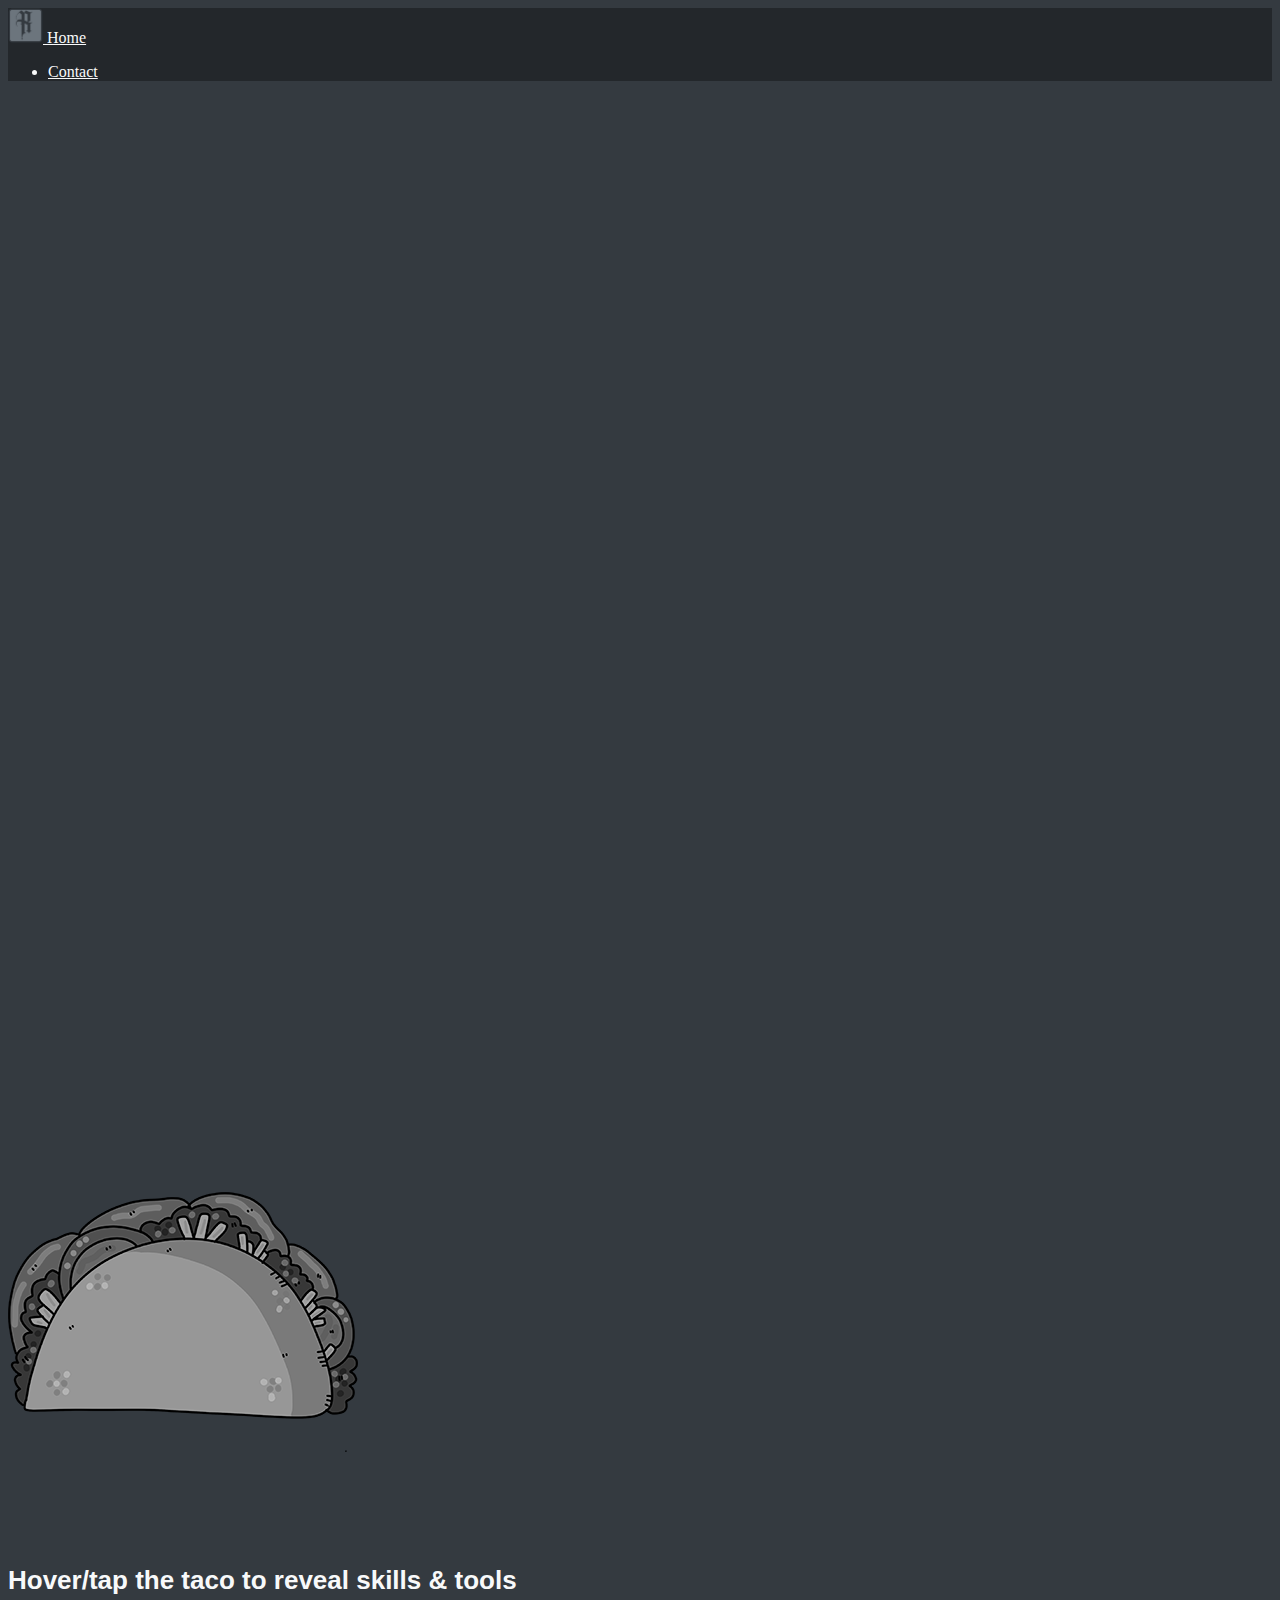
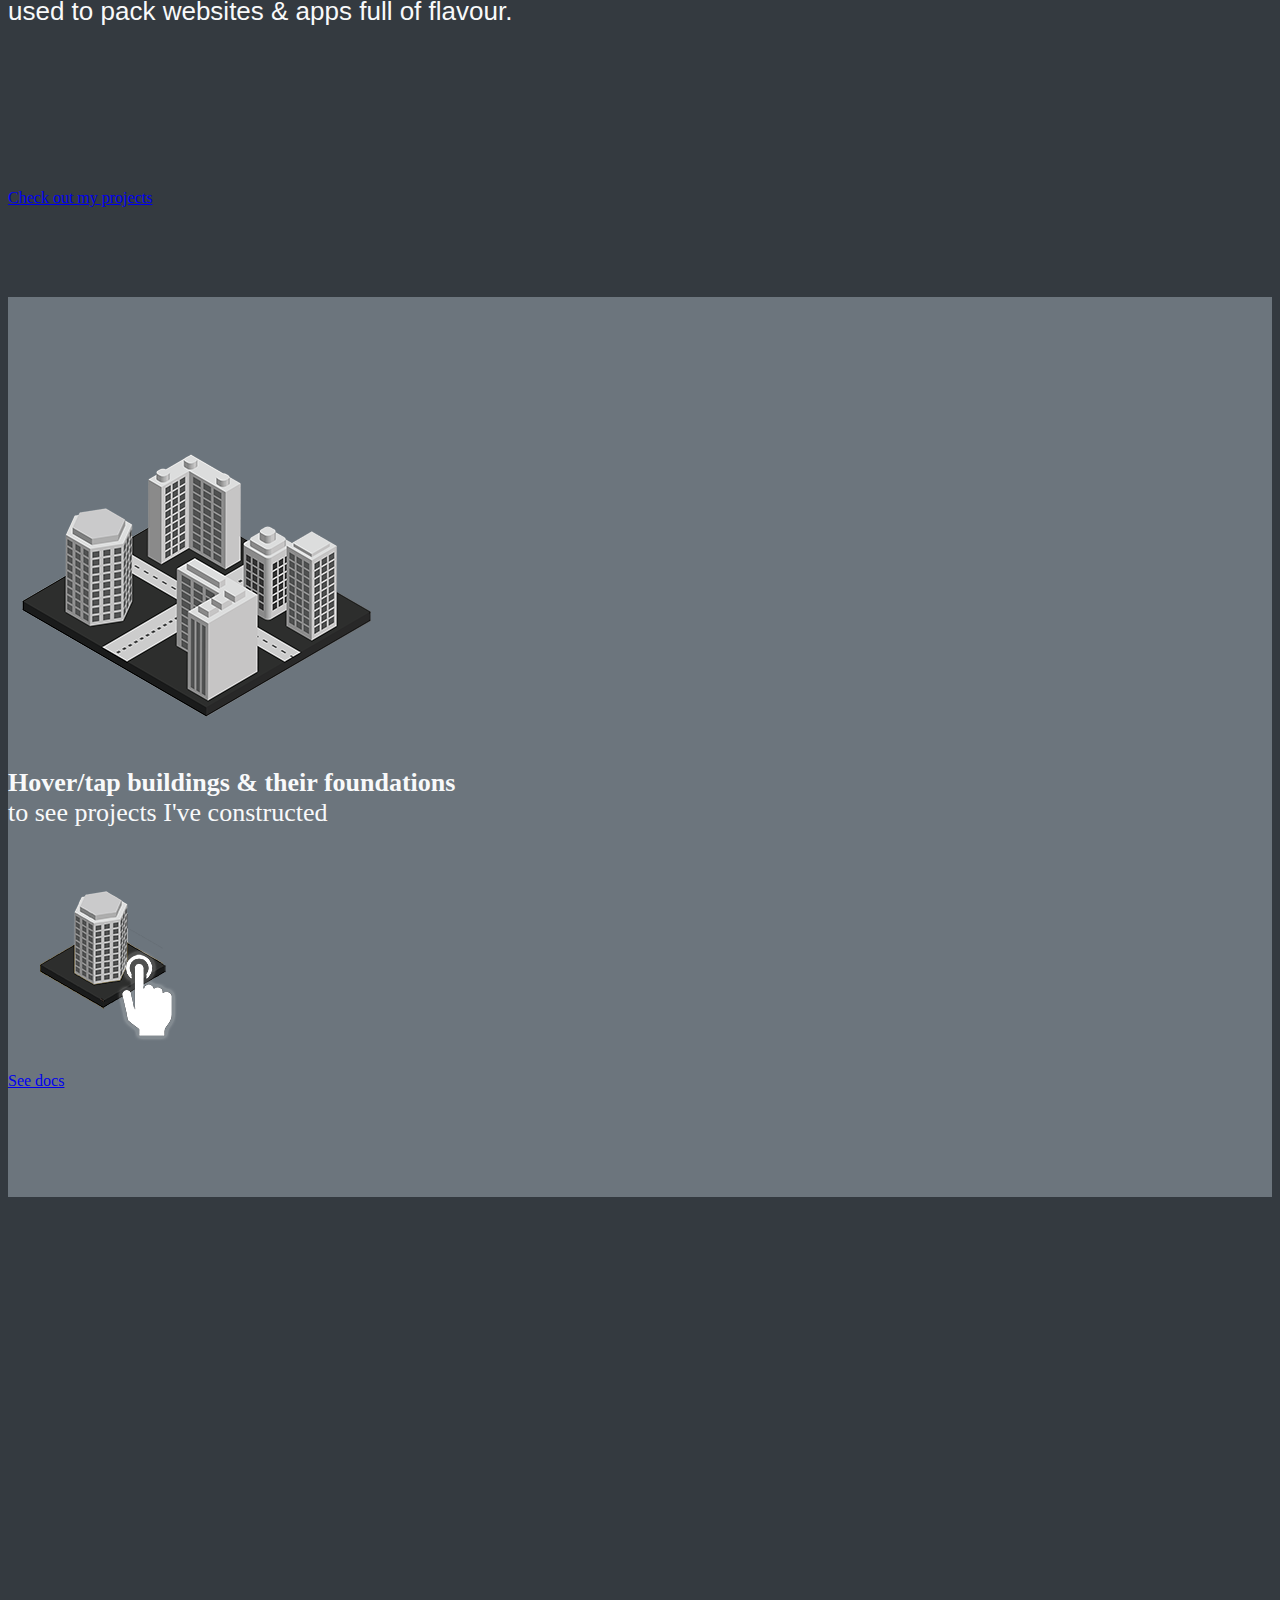
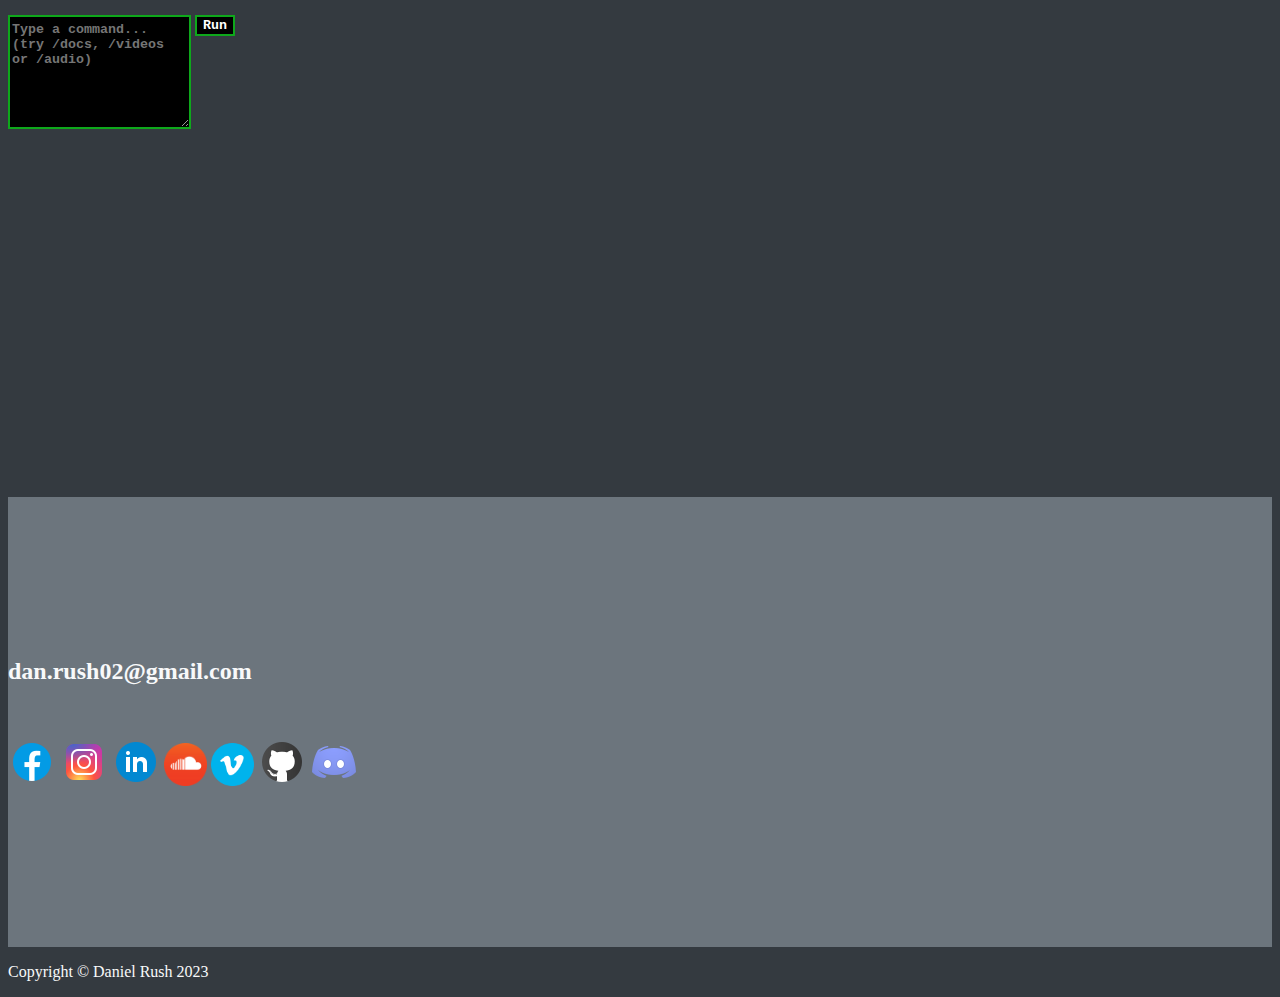
<file: index.html>
<!doctype html>
<html lang="en">
  <head>
    <!-- Required meta tags -->
    <meta charset="utf-8">
    <meta name="viewport" content="width=device-width, initial-scale=1">

    <!-- Bootstrap CSS -->
    <link href="https://cdn.jsdelivr.net/npm/bootstrap@5.0.2/dist/css/bootstrap.min.css" rel="stylesheet" integrity="sha384-EVSTQN3/azprG1Anm3QDgpJLIm9Nao0Yz1ztcQTwFspd3yD65VohhpuuCOmLASjC" crossorigin="anonymous">
    <!-- Custom CSS -->
    <link href="css/custom.css" rel="stylesheet" type="text/css">
    <script
			  src="https://code.jquery.com/jquery-3.6.4.js"
			  integrity="sha256-a9jBBRygX1Bh5lt8GZjXDzyOB+bWve9EiO7tROUtj/E="
			  crossorigin="anonymous"></script>
    <link rel="icon" type="image/png" href="img/favicon.ico">
    <title>Daniel Rush</title>
  </head>
  <body>
    <!-- Navigation -->
    <nav class="navbar navbar-expand-lg navbar-dark nav-bg-dark fixed-top">
        <div class="container px-4">
        <a class="navbar-brand" href="#">
            <img class="img img-fluid" src="img/r_symbol_logo.png" alt="Daniel Rush Logo" width="35" height="35">
            Home</a>

          <ul class="navbar-nav ms-auto">

            <li class="nav-item">
                <a class="nav-link" href="#contact">Contact</a>
              </li>
          </ul>

        </div>
      </nav>

<!-- Header -->
<section class="bg-gradient min-vh-100">
  <div id="carouselExampleControls" data-bs-interval="3500" class="carousel slide w-100 h-100 min-vh-100 fade-in"  data-bs-ride="carousel">
    <div class="carousel-inner d-flex align-items-center h-100">
      <div class="carousel-item active text-center">
        <img class="img img-fluid" src="img/r_symbol_logo.png" alt="Daniel Rush Logo" width="400" height="400">
        <br>
        <h1 class="fw-bolder">Daniel Rush</h1>
        <p class="lead fw-normal text-white-50 mb-0">Full-stack dev / game dev / pro audio</p>
        <p></p>
        <a class="btn btn-lg btn-outline-info" href="#section-1">Find out more</a>
</div>
      <div class="carousel-item text-center">
        <div class="speech-bubble3" style="color:#FFF;">
          <p>Hi, I'm Daniel Rush. I'm a web developer, game developer and audio programmer from Manchester, UK (The Rainy City).</p>
        </div>
        <div class="headshot-switch">
      </div>
      <p></p>
        <a class="btn btn-lg btn-outline-info" href="#section-1">Find out more</a>
      </div>
    </div>
    <button class="carousel-control-prev" type="button" data-bs-target="#carouselExampleControls" data-bs-slide="prev">
      <span class="carousel-control-prev-icon" aria-hidden="true"></span>
      <span class="visually-hidden">Previous</span>
    </button>
    <button class="carousel-control-next" type="button" data-bs-target="#carouselExampleControls" data-bs-slide="next">
      <span class="carousel-control-next-icon" aria-hidden="true"></span>
      <span class="visually-hidden">Next</span>
    </button>
  </div>

</section>





    
              <!-- Header
        <header class="bg-primary bg-gradient text-white">
            <div class="container px-4 text-center">
                <img class="img img-fluid" src="img/r_symbol_logo.png" alt="Daniel Rush Logo" width="400" height="400">
                <br>
                <h1 class="fw-bolder">Daniel Rush</h1>
                <p class="lead fw-normal text-white-50 mb-0">Full-stack dev / game dev / pro audio</p>
                <p></p>
                <a class="btn btn-lg btn-outline-info" href="#section-1">Find out more</a>
            </div>
        </header>-->

    <!-- Section 1 -->
    <section class="text-center" id="section-1">
        <div class="container" style="height:60vh;">
            <div class="row">
                <div class="col-md-6">
                    <img id="taco-image" class="taco" src="img/taco_bw_350x290.png" usemap="#image-map">
                    <map name="image-map">
                      <area class="taco-shell" data-src="img/taco_shell_350x290.png" coords="18,232,27,191,44,144,68,108,103,79,142,67,181,60,220,66,254,82,277,102,298,131,311,155,317,174,320,192,324,203,324,221,318,233,304,240,157,231" shape="poly">
                      <area class="taco-meat-1" data-src="img/taco_meat_350x290.png" coords="16,229,8,221,7,212,6,204,10,198,3,188,10,184,12,172,19,169,15,159,23,154,13,140,18,134,17,127,23,116,25,106,36,101,44,93,50,97,52,111,54,121,32,164" shape="poly">
                      <area class="taco-meat-1" data-src="img/taco_meat_350x290.png" coords="129,53,138,45,149,44,159,39,175,27,182,30,194,27,201,31,213,31,219,38,227,37,231,46,237,49,242,53,249,56,251,63,258,66,255,74,267,71,270,79,278,79,281,86,290,89,290,97,297,99,305,113,303,123,308,128,316,133,308,138,315,145,305,149,284,113,260,89,230,72,197,62,153,62,142,64" shape="poly">
                      <area class="taco-meat-1" data-src="img/taco_meat_350x290.png"  coords="316,174,321,169,326,172,319,184,320,192,331,189,341,180,349,184,344,192,348,201,344,208,344,218,339,225,337,234,327,237,320,234,322,215,322,203,317,179" shape="poly">
                      <area class="taco-salad" data-src="img/taco_salad_350x290.png" coords="9,174,2,153,2,125,8,100,19,82,34,69,50,63,62,56,72,57,92,38,116,26,137,22,161,22,180,24,199,19,222,15,247,24,259,35,264,45,277,60,281,67,291,68,305,79,317,91,326,103,330,121,338,129,344,144,345,159,341,173,335,184,324,191,320,182,327,171,322,166,315,175,308,150,318,145,313,138,320,131,307,123,307,114,300,100,292,90,276,79,269,71,285,87,259,72,258,64,250,56,233,45,228,37,214,33,202,31,196,25,185,29,172,31,160,40,151,44,141,44,131,52,138,58,143,64,133,69,116,73,101,78,92,88,79,96,68,107,57,123,52,107,51,95,45,92,36,100,27,103,23,118,17,124,17,136,12,142,20,155,15,159,19,169" shape="poly">
                  </map>
                </div>
                <div class="col-md-6 justify-content-center text-center">
                    <div class="info-taco-intro">
                  <p>&nbsp;</p>
                  <p>&nbsp;</p>
                  <p class="lead fw-normal text-white-50 mb-0 resize-text" style="font-family: 'Segoe UI', Tahoma, Geneva, Verdana, sans-serif;">
                    <b>Hover/tap the taco to reveal skills & tools</b><br>
                    used to pack websites & apps full of flavour.</p>
                  <p>&nbsp;</p>
                     </div>

                     <div class="info" id="info-shell">
                      <div class="speech-bubble">
                        <p class="lead fw-normal text-white-50 mb-0 resize-text">Front end development:</p>
                        <p></p>
                        <div class="row justify-content-center">
                            <div class="col-2 info-col">
                                <img src="img/html5ico.png" style="width:35px;padding:3px" c class="img-fluid" alt="HTML5"><br>
                                HTML5
                            </div>
                            
                            <div class="col-2 info-col">
                                <img src="img/cssico.png" style="width:35px;" class="img-fluid" alt="CSS3"><br>
                                 CSS
                            </div>
    
                            <div class="col-2 info-col">
                                <img src="img/jsico.png" style="width:35px;" class="img-fluid" alt="JavaScript"><br>
                                JavaScript
                            </div>
                            
                            <div class="col-2 info-col">
                                <img src="img/reactico.png" style="width:35px;" class="img-fluid" alt="React"><br>
                                React
                            </div>
                            <div class="col-2 info-col">
                                <img src="img/reduxico.png" style="width:35px;" class="img-fluid" alt="Next.js"><br>
                                Redux
                            </div>
                            <div class="col-2 info-col">
                                <img src="img/jqueryico.png" style="width:35px;" class="img-fluid" alt="jQuery"><br>
                                jQuery
                                </div>
                                </div>
                        </div>
                    </div> 
                    <div class="info info-meat  floating-text" style="display:none;">
                      <div class="speech-bubble">
                        <p class="lead fw-normal text-white-50 mb-0 resize-text">Game development & pro audio:</p>
                        <p></p>
                        <div class="row justify-content-center">
                            <div class="col-2 info-col">
                                <img src="img/unityico.png" style="width:35px;" class="img-fluid" alt="Unity"><br>
                                Unity
                            </div>

                            <div class="col-2 info-col">
                                <img src="img/ue5ico.png" style="width:35px;" class="img-fluid" alt="3D"><br>
                                UE5
                            </div>
                            <div class="col-2 info-col">
                                <img src="img/cppico.png" style="width:35px;" class="img-fluid" alt="3D"><br>
                                C++
                            </div>
                            <div class="col-2 info-col">
                                <img src="img/wwiseico.png" style="width:35px;" class="img-fluid" alt="3D"><br>
                                Wwise
                            </div>
                            <div class="col-2 info-col">
                                <img src="img/protoolsico.png" style="width:40px;" class="img-fluid" alt="3D"><br>
                                Pro Tools Certified
                            </div>
                            <div class="col-2 info-col">
                                <img src="img/danteico.png" style="width:35px;" class="img-fluid" alt="3D"><br>
                                Dante Certified
                        </div>
                    </div>
                    </div>
                    </div>
                    <div class="info floating-text" id="info-salad">
                      <div class="speech-bubble">
                        <p class="lead fw-normal text-white-50 mb-0 resize-text"> Back end development:</p>
                        <p></p>
                        <div class="row justify-content-center">
                            <div class="col-3 info-col">
                                <img src="img/nodeico.png" style="width:35px;" class="img-fluid" alt="Node.js"><br>
                                Node.js &nbsp;&nbsp;&nbsp;
                            </div>
                            <div class="col-3 info-col">
                                <img src="img/npmico.png" style="width:35px;" class="img-fluid" alt="NPM"><br>
                                NPM &nbsp;&nbsp;&nbsp;
                            </div>
                            <div class="col-3 info-col">
                                <img src="img/exico.png" style="width:35px;" class="img-fluid" alt="Express"><br>
                                Express
                            </div>
                        </div>
                        </div>
                    </div>   

                </div>
            </div> 
            <p>&nbsp;</p>
            <p>&nbsp;</p>
            <p>&nbsp;</p>
            <a class="btn btn-lg btn-outline-info" href="#section-2">Check out my projects</a>
        </div>
    </section>

    <!-- Section 2 -->
    <section class="text-center bg-light" id="section-2">
      <div class="container">


        <div class="row justify-content-center" style="height:60vh; margin-top:10%;">
          <div class="col-md-6 justify-content-center" style="margin-top:5;">
            <img src="img/city_380x290.png" id="city-image" usemap="#city-map" width="380" height="290">

            <map name="city-map">
                <area class="city-areas info-city-1" data-info="1" data-src="img/city_glow1_380x290.png" alt="NFTropolis" title="NFTropolis" coords="50,87,65,62,92,58,120,75,121,155,111,176,74,181,50,167" shape="poly">
                <area class="city-areas info-city-2" data-info="2" data-src="img/city_glow2_380x290.png" alt="VRIG" title="VRIG" coords="168,200,168,119,188,109,254,148,254,228,201,258,180,246,179,208" shape="poly">
                <area class="city-areas info-city-3" data-info="3" data-src="img/city_glow3_380x290.png" alt="UE5" title="UE5" coords="239,139,239,93,264,76,289,94,309,82,334,96,336,182,310,195,283,181,283,164,263,175,254,169,251,145" shape="poly">
                <area class="city-areas info-city-4" data-info="4" data-src="img/city_glow4_380x290.png" alt="Extra" title="Extra" coords="136,107,137,27,183,1,234,30,234,111,217,121,180,99,151,116" shape="poly">
                <area class="city-areas info-city-5" data-info="5" data-src="img/city_floor1_380x290.png" alt="floor 1" title="floor 1" coords="5,164,6,153,50,128,50,164,75,181,111,175,121,155,122,126,167,152,166,157,89,202,89,212" shape="poly">
                <area class="city-areas info-city-6" data-info="6" data-src="img/city_floor2_380x290.png" alt="floor 2" title="floor 2" coords="115,227,116,217,167,188,167,200,178,209,178,245,201,258,253,228,253,202,279,218,279,228,199,275" shape="poly">
                <area class="city-areas info-city-7" data-info="7" data-src="img/city_floor3_380x290.png" alt="floor 3" title="floor 3" coords="300,217,299,207,254,181,254,168,264,175,283,164,284,180,310,193,335,180,336,145,371,165,371,175" shape="poly">
                <area class="city-areas info-city-8" data-info="8" data-src="img/city_floor4_380x290.png" alt="floor 4" title="floor 4" coords="121,105,121,87,136,79,136,106,151,115,179,99,217,119,234,112,235,87,239,88,237,116,219,127,187,109,168,120,166,132" shape="poly">
            </map>
          </div>
          
          <div class="col-md-6 justify-content-center text-center">
            <div id="info-city-intro" class="info-city-intro">
                <p class="lead fw-normal text-white-50 mb-0 resize-text">
                    <b>Hover/tap buildings & their foundations </b><br>
                    to see projects I've constructed<br>

                </p>
            <img src="img/city_hover_building2.png">
            
            </div>
            <div id="info-city-1" class="info">          
                    <div class="speech-bubble2" >

                    <div class="row">
                      <div class="col-md-3">
                        <img src="img/webico1.png" style="margin-top:0;width:100px;">
                        </div>
                        <div class="col-md-9">
                      <p class="lead fw-normal text-white-50 mb-0 resize-text-small">
                      NFTropolis, a web-based virtual world with emotional speech synthesis triggered by NFTs.
                    </p>
                    </div>
</div>
                    </div>
                    <div class="floating-text">
                      <img class="mockup-dropshadow" style="margin-top:25px;" src="img/nftropolis_laptop_mockup.png" width="90%">
                      </div>
            </div>


            <div id="info-city-2" class="info">
              <div class="speech-bubble">

                <div class="row">
                  <div class="col-md-3">
                    <img src="img/gameico1.png" style="margin-top:0%;width:100px;">
                    </div>
                    <div class="col-md-9">
                <p class="lead fw-normal text-white-50 mb-0 resize-text-small">
                  'Audio Scavenger Hunt' is a UE5 game that combines my passion for sound design, audio programming, and game development. 
                </p> 
                </div>       
              </div>
              </div>
              <div class="floating-text">
                <img class="mockup-dropshadow mb-3" src="img/ue5_screen_mockup.png" width="85%">             
              </div>
            </div>

            <div id="info-city-3" class="info">              
                <div class="speech-bubble2">
                  <div class="row">
                    <div class="col-md-3">
                      <img src="img/vrico1.png" style="margin-top:0%;width:100px;">
                    </div>
                    <div class="col-md-9">
                     <p class="lead fw-normal text-white-50 mb-0 resize-text-small">
                    VR Illusion Generator is a web app that recreates Phantom Words illusions. Experience hearing non-existent words or sounds.<br>
                    </p>
                    </div>
                    </div>
                  </div>
  <div class="floating-text">
    <p></p>
  <img class="mockup-dropshadow mb-3"  src="img/vrig_mobile_mockup.png" width="55%">             
  </div>
                
                </div>

            <div id="info-city-4" class="info">
                </div>

            <div id="info-city-5" class="info">
              <div class="speech-bubble">
                <p class="lead fw-normal text-white-50 mb-0 resize-text">
                  Developing NFTropolis was a challenge
                </p>
              </div>
            </div>

            <div id="info-city-6" class="info"></div>

            <div id="info-city-7" class="info"></div>

            <div id="info-city-8" class="info"></div>

      </div> 

    </div>
    <p>&nbsp;</p>
    <p>&nbsp;</p>
    <div class="row mb-4">
      <div class="col-md-12">
        <a class="btn btn-lg btn-outline-info" href="#section-3">See docs</a>
      </div>
    </div>
    
    </div>

    </section>

<!-- Section 3 -->
<section id="section-3">
  <div class="container justify-content-center text-center">
    <div class="row">
      <div class="col-lg-12 text-center">
        </p>
        </p>
        <p>&nbsp;</p>
      </div>
    </div>
    <div class="row justify-content-center">
      <div class="col-md-6">
        <form>
          <div class="input-group mb-3">
            <textarea class="form-control" id="doc-input" placeholder="Type a command... (try /docs, /videos or /audio)" aria-label="Type a command..." aria-describedby="button-view-docs"></textarea> 
            <button class="btn btn-primary green-button" type="button" id="button-view-docs">Run</button>
          </div>
        </form>
      </div>
    </div>

    
    <div id="doc-list">
        <button class="btn btn-outline-info mb-4" href="#" type="button">CV (2023)</button>&nbsp;
        <button class="btn btn-outline-info mb-4" href="#" type="button">Pro Tools 110 Certification</button>&nbsp;
        <button class="btn btn-outline-info mb-4" href="#" type="button">Dante Level 3 Certification</button>&nbsp;
        <button class="btn btn-outline-info mb-4" href="#" type="button">Spatial Audio Experiment</button>&nbsp;
        <button class="btn btn-outline-info mb-4" href="#" type="button">Max Blofeld Patch</button>
        
        </ul>
      </div>
    <div id="video-list">
      <div class="row">
        <div class="col-md-6 mb-4">
      <iframe src="https://player.vimeo.com/video/798721633?h=7b3cf3fd0e&amp;badge=0&amp;autopause=0&amp;player_id=0&amp;app_id=58479" width="350" height="197" frameborder="0" allow="autoplay; fullscreen; picture-in-picture" allowfullscreen title="DR Sound Design &amp;amp; Audio Programming"></iframe>
      </div>
      <div class="col-md-6">
        <iframe src="https://player.vimeo.com/video/799136391?h=8275dccd59&amp;badge=0&amp;autopause=0&amp;player_id=0&amp;app_id=58479" width="350" height="197" frameborder="0" allow="autoplay; fullscreen; picture-in-picture" allowfullscreen title="Preview of UE5 Game"></iframe>
        </div>
        </div>
        <div class="row">
        <div class="col-md-6">
          <iframe src="https://player.vimeo.com/video/799194973?h=1f0f1ac3f2&amp;badge=0&amp;autopause=0&amp;player_id=0&amp;app_id=58479" width="350" height="197" frameborder="0" allow="autoplay; fullscreen; picture-in-picture" allowfullscreen title="A peek at my final project"></iframe>          </div>
          <div class="col-md-6">
            <iframe src="https://player.vimeo.com/video/807621019?h=cbe9dab438&amp;badge=0&amp;autopause=0&amp;player_id=0&amp;app_id=58479" width="350" height="197" frameborder="0" allow="autoplay; fullscreen; picture-in-picture" allowfullscreen title="NFTropolis"></iframe></div>
          </div>
        </div>
    

      <div id="photo-list">
        <ul class="list-unstyled">
          <li><a href="#">Photo 1</a></li>
          <li><a href="#">Photo 2</a></li>
          <li><a href="#">Photo 3</a></li>
          <li><a href="#">Photo 4</a></li>
        </ul>
      </div>
      <div id="music-list">
        <iframe width="100%" height="150" scrolling="no" frameborder="no" allow="autoplay" src="https://w.soundcloud.com/player/?url=https%3A//api.soundcloud.com/tracks/1190386861&color=%237d8982&auto_play=false&hide_related=false&show_comments=true&show_user=true&show_reposts=false&show_teaser=true&visual=true"></iframe><div style="font-size: 10px; color: #cccccc;line-break: anywhere;word-break: normal;overflow: hidden;white-space: nowrap;text-overflow: ellipsis; font-family: Interstate,Lucida Grande,Lucida Sans Unicode,Lucida Sans,Garuda,Verdana,Tahoma,sans-serif;font-weight: 100;"><a href="https://soundcloud.com/danielrushsounddesign" title="Daniel Rush Sound Design" target="_blank" style="color: #cccccc; text-decoration: none;">Daniel Rush Sound Design</a> · <a href="https://soundcloud.com/danielrushsounddesign/where-the-wild-things-are-audiobook" title="Where The Wild Things Are Audiobook" target="_blank" style="color: #cccccc; text-decoration: none;">Where The Wild Things Are Audiobook</a></div>
        <iframe width="100%" height="150" scrolling="no" frameborder="no" allow="autoplay" src="https://w.soundcloud.com/player/?url=https%3A//api.soundcloud.com/tracks/1238053921&color=%2364645c&auto_play=false&hide_related=false&show_comments=true&show_user=true&show_reposts=false&show_teaser=true&visual=true"></iframe><div style="font-size: 10px; color: #cccccc;line-break: anywhere;word-break: normal;overflow: hidden;white-space: nowrap;text-overflow: ellipsis; font-family: Interstate,Lucida Grande,Lucida Sans Unicode,Lucida Sans,Garuda,Verdana,Tahoma,sans-serif;font-weight: 100;"><a href="https://soundcloud.com/lord_rush" title="Lord Rush" target="_blank" style="color: #cccccc; text-decoration: none;">Lord Rush</a> · <a href="https://soundcloud.com/lord_rush/six-shooter-wip" title="Six Shooter" target="_blank" style="color: #cccccc; text-decoration: none;">Six Shooter</a></div>
    </div>
</section>



            <!-- Contact section-->
            <section id="contact" class=" bg-light">
                <div class="container px-4">
                    <div class="row gx-4 justify-content-center">
                        <div class="col-lg-8 text-center">
                            <h2>dan.rush02@gmail.com</h2>
                            <p>&nbsp;</p>  
                                <a href="https://www.facebook.com/danielrushsounddesign" target="_blank"><img src="img/facebookico.png" alt="Facebook" class="socialMedia"></a>
                                <a href="https://www.instagram.com/dr_sound_design/" target="_blank"><img src="img/instagramico.png" alt="Instagram" class="socialMedia"></a>
                                <a href="https://www.linkedin.com/in/daniel-rush-/" target="_blank"><img src="img/linkedinico.png" alt="LinkedIn" class="socialMedia"></a>
                                <a href="https://soundcloud.com/danielrushsounddesign" target="_blank"><img src="img/soundcloudico.png" width="43" height="43"  alt="SoundCloud" class="socialMedia"></a>
                                <a href="https://vimeo.com/user111763959" target="_blank"><img src="img/vimeoico.png" width="43" height="43" alt="Vimeo" class="socialMedia"></a>				
                                <a href="https://github.com/drush92" target="_blank"><img src="img/githubico.png" alt="GitHub" class="socialMedia"></a>
                                <a href="https://discordapp.com/users/e30ydj#6096" target="_blank"><img src="img/discordico.png" alt="Discord" class="socialMedia"></a>
                            </p>	                    
                        </div>
                    </div>
                </div>
            </section>
            <!-- Footer-->
            <footer class="py-5 bg-dark">
                <div class="container px-4"><p class="m-0 text-center text-white">Copyright &copy; Daniel Rush 2023</p></div>
            </footer>
    
    <!-- Optional JavaScript; choose one of the two! -->
    <!-- Option 1: Bootstrap Bundle with Popper -->
    <script src="https://cdn.jsdelivr.net/npm/bootstrap@5.0.2/dist/js/bootstrap.bundle.min.js" integrity="sha384-MrcW6ZMFYlzcLA8Nl+NtUVF0sA7MsXsP1UyJoMp4YLEuNSfAP+JcXn/tWtIaxVXM" crossorigin="anonymous"></script>

    <!-- Option 2: Separate Popper and Bootstrap JS -->
    <!--
    <script src="https://cdn.jsdelivr.net/npm/@popperjs/core@2.9.2/dist/umd/popper.min.js" integrity="sha384-IQsoLXl5PILFhosVNubq5LC7Qb9DXgDA9i+tQ8Zj3iwWAwPtgFTxbJ8NT4GN1R8p" crossorigin="anonymous"></script>
    <script src="https://cdn.jsdelivr.net/npm/bootstrap@5.0.2/dist/js/bootstrap.min.js" integrity="sha384-cVKIPhGWiC2Al4u+LWgxfKTRIcfu0JTxR+EQDz/bgldoEyl4H0zUF0QKbrJ0EcQF" crossorigin="anonymous"></script>
    -->
    <script type="module" src="js/taco.js"></script>
    <script type="module" src="js/city.js"></script>
    <script type="module" src="js/docs.js"></script>
    <script type="module" src="js/fadein.js"></script>
  </body>
</html>
</file>
<file: css/custom.css>
body {
    color: #f8f9fa;
    background-color: #343a40;
  }
  
  .navbar-dark .navbar-nav .nav-link {
    color: #f8f9fa;
  }
  
  .navbar-dark .navbar-brand {
    color: #f8f9fa;
  }

  .hover-navbar {
    opacity: 0;
    visibility: hidden;
    transition: opacity 0.3s ease-in-out, visibility 0.3s ease-in-out;
  }

  .hover-navbar:hover {
    opacity: 1;
    visibility: visible;
  }
  
  .bg-primary {
    background-color: #6c757d!important;
  }
  
  .text-primary {
    color: #6c757d!important;
  }
  
  .bg-light {
    background-color: #6c757d!important;
  }

  .nav-bg-dark {
    background-color: #23272b!important;
  }
  
  .text-light {
    color: #f8f9fa!important;
  }
  
  .btn-primary {
    color: #f8f9fa;
    background-color: #6c757d;
    border-color: #6c757d;
  }
  
  .btn-primary:hover {
    color: #6c757d;
    background-color: #f8f9fa;
    border-color: #f8f9fa;
  }

  section {
    height: 100vh;
    display: flex;
    align-items: center;

  }

  header {
    height: 100vh;
    display: flex;
align-items: center;
  }

  #contact {
    height: 50vh;
  }

  .info {
    font-size: 25px;
     display: none;
     color: #FFF;
}

.info-col {
    font-size: 16px;
    color: #FFF;
}

.iconHolder {
  font-size: small;
}


/* Hide the document list by default */
#doc-list {
  display: none;
}

#video-list {
  display: none;
}

#photo-list {
  display: none;
}

#music-list {
  display: none;
}

.form-control {
  border: 2px solid #0ea81b;
  background-color: black;
  color: green;
  font-family: 'Courier New', Courier, monospace;
  font-weight: bold;
  height: 100px;
  padding-top: 5px;
  padding-bottom: 5px;
  text-align: left;
  vertical-align: top;
}

.form-control:focus {
  outline: none;
  box-shadow: none;
  border: 2px solid #0ea81b;
  background-color: black;
  color: green;
}

.green-button {
  background-color: black;
  color: white;
  font-weight: bold;
  font-family: 'Courier New', Courier, monospace;
  border: 2px solid #0ea81b;
}

.green-button:hover {
  background-color: #0ea81b;
  color: white;
  font-weight: bold;
  font-family: 'Courier New', Courier, monospace;
  border: 2px solid #0ea81b;
}

.speech-bubble {

  display: inline-block;
  background-color:#23272b;
  color: white;  
  border-radius: 50px;
  padding: 30px;
  margin: 10px;
  opacity: 0;
  animation: fade-in 0.5s ease forwards;
}

.speech-bubble::before {
  content: "";
  position: absolute;
  border-style: solid;
  border-width: 20px 20px 0 0;
  border-color: #23272b transparent transparent transparent;
  bottom: -20px;
  left: 20%;
}

.speech-bubble2 {

  display: inline-block;
  background-color:#23272b;
  color: white;  
  border-radius: 50px;
  padding: 30px;
  margin: 10px;
  opacity: 0;
  animation: fade-in 0.5s ease forwards;
}

.speech-bubble2::before {
  content: "";
  position: absolute;
  border-style: solid;
  border-width: 20px 20px 0 0;
  border-color: #23272b transparent transparent transparent;
  bottom: -20px;
  left: 80%;
}

.speech-bubble3 {

  display: inline-block;
  background-color:#23272b;
  color: white;
  border-radius: 50px;
  padding: 30px;
  margin: 10px;
  opacity: 0;
  animation: fade-in 0.5s ease forwards;
}

.speech-bubble3::before {
  content: "";
  position: absolute;
  border-style: solid;
  border-width: 20px 20px 0 0;
  border-color: #23272b transparent transparent transparent;
  bottom: -20px;
  left: 60%;
}

.floating-text {
  animation: fade-in 0.5s ease forwards;
  opacity: 0;
}

/* Animation */
@keyframes fade-in {
  from {
    opacity: 0;
    transform: translateY(50%);
  }
  to {
    opacity: 1;
    transform: translateY(0);
  }
}

.mockup-images {
  width: 75vh;
}

.mockup-dropshadow {
  -webkit-filter: drop-shadow(-15px 15px 25px #222);
filter: drop-shadow(-15px 15px 25px #222);
}

.text-dropshadow {
  -webkit-filter: drop-shadow(-5px 5px 15px #525252);
filter: drop-shadow(-5px 5px 15px #525252);
}

.see-docs-btn {
  display: block;
  margin: 0 auto;
  width: 200px;
 }

@media screen and (max-width: 768px) {
  .resize-text {
    font-size: 16px;
  }
  .mockup-images {
    width: 40vh;
  }
  .resize-text-small {
    font-size: 12px;
  }
}

@media screen and (min-width: 769px) and (max-width: 992px) {
  .resize-text {
    font-size: 20px;
    width: 50vh;
  }
  .resize-text-small {
    font-size: 16px;
  }
}

@media screen and (min-width: 993px) {
  .resize-text {
    font-size: 26px;
  }
  .resize-text-small {
    font-size: 20px;
  }
}

.fade-in {
  opacity: 0;
  transition: opacity 1s ease-out;
}

.fade-in.loaded {
  opacity: 1;
}

.headshot-switch {
  background-image: url("http://agd933.poseidon.salford.ac.uk/headshot_pixel.png");
  height: 310px;
  width: 289px;
  margin-left: auto;
  margin-right: auto;
  display: block;
}

.headshot-switch:hover {
  background-image: url("http://agd933.poseidon.salford.ac.uk/headshot_photo.png");
}
</file>
